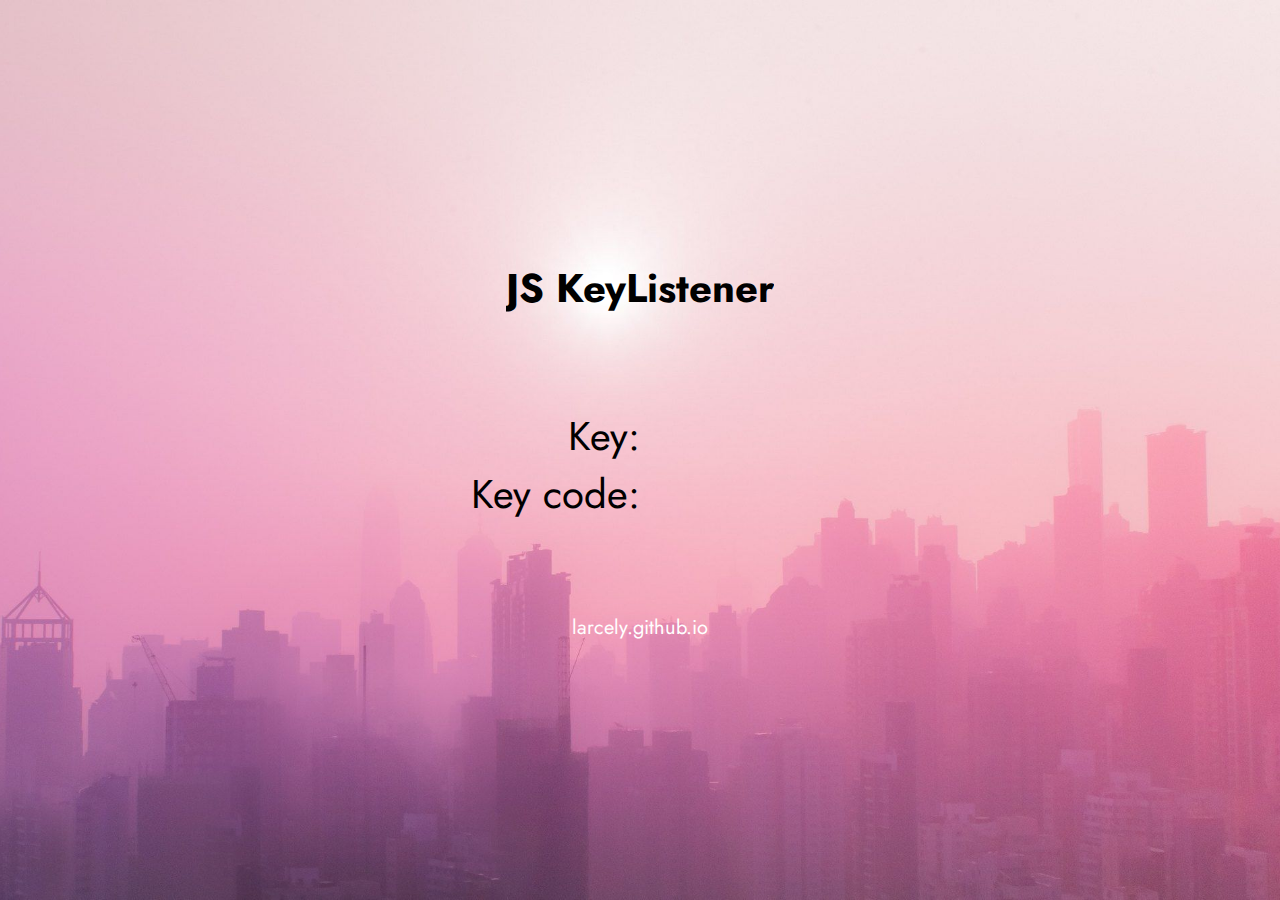
<file: index.html>
<!DOCTYPE html>
<html lang="en-US">
<head>
    <meta charset="UTF-8">
    <meta http-equiv="X-UA-Compatible" content="IE=edge">
    <meta name="viewport" content="width=device-width, initial-scale=1.0">

    <title>JavaScript Key Listener</title>

    <link rel="preconnect" href="https://fonts.googleapis.com">
    <link rel="preconnect" href="https://fonts.gstatic.com" crossorigin>
    <link href="https://fonts.googleapis.com/css2?family=Jost:ital,wght@0,100;0,200;0,300;0,400;0,500;0,600;0,700;0,800;0,900;1,100;1,200;1,300;1,400;1,500;1,600;1,700;1,800;1,900&display=swap" rel="stylesheet">

    <link rel="stylesheet" href="css/larcely.css">
    <link rel="stylesheet" href="css/style.css">

    <script src="js/application.js"></script>
</head>
<body>
    <div class="background flex-direction">
        <h1 class="header">JS KeyListener</h1>
        <div class="content flex">
            <div class="content-left">
                <h1>Key: </h1>
                <h1>Key code: </h1>
            </div>
            <div class="content-right">
                <h1 id="key"></h1>
                <h1 id="keycode"></h1>
            </div>
        </div>
        <a href="https://larcely.github.io">larcely.github.io</a>
    </div>
</body>
</html>
</file>
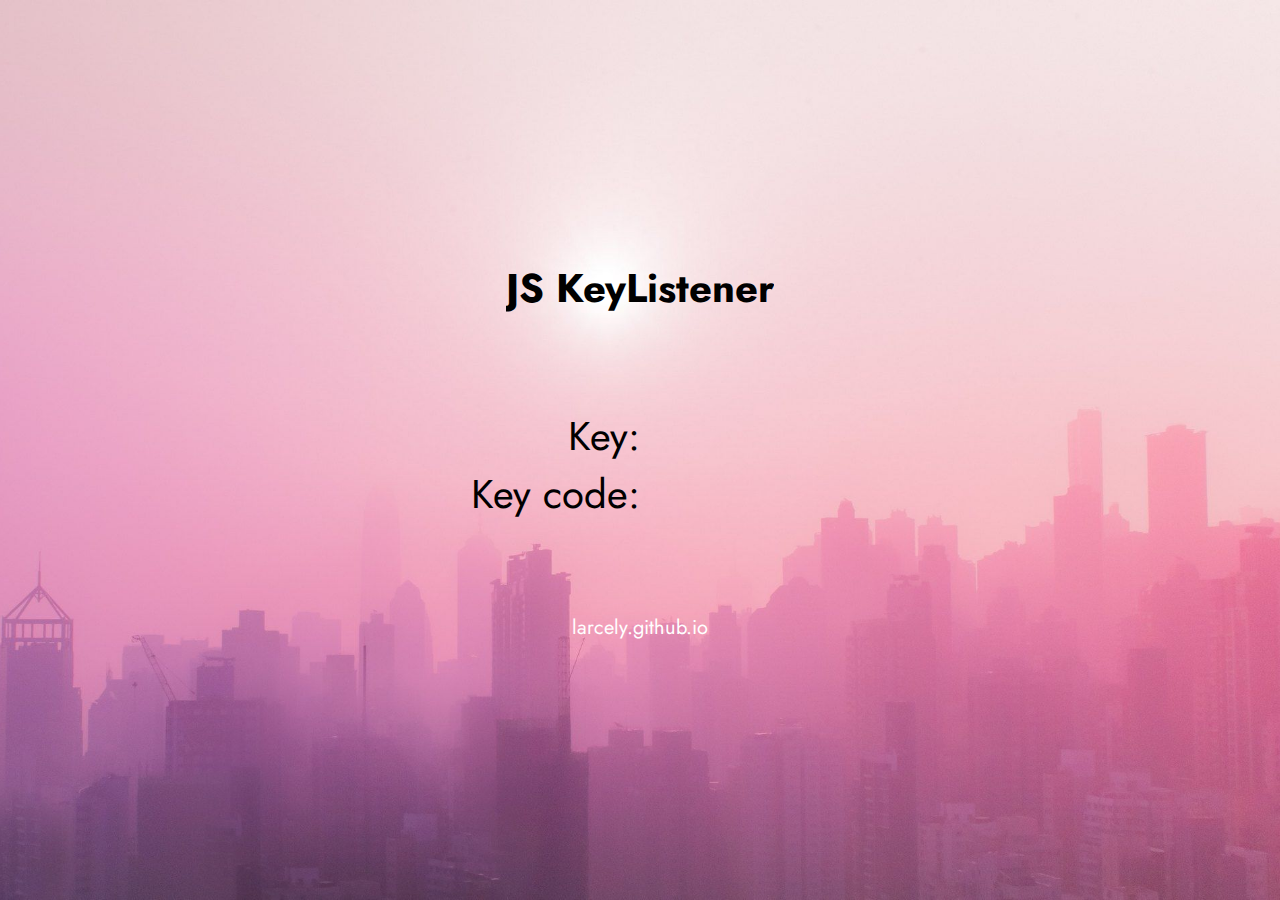
<file: docs/index.html>
<!DOCTYPE html>
<html lang="en">
<head>
    <meta charset="UTF-8">
    <meta http-equiv="X-UA-Compatible" content="IE=edge">
    <meta name="viewport" content="width=device-width, initial-scale=1.0">

    <title>JavaScript Key Listener</title>

    <link rel="preconnect" href="https://fonts.googleapis.com">
    <link rel="preconnect" href="https://fonts.gstatic.com" crossorigin>
    <link href="https://fonts.googleapis.com/css2?family=Jost:ital,wght@0,100;0,200;0,300;0,400;0,500;0,600;0,700;0,800;0,900;1,100;1,200;1,300;1,400;1,500;1,600;1,700;1,800;1,900&display=swap" rel="stylesheet">

    <link rel="stylesheet" href="css/larcely.css">
    <link rel="stylesheet" href="css/style.css">

    <script src="js/app.js"></script>
</head>
<body>
    <div class="background flex-direction">
        <h1 class="header">JS KeyListener</h1>
        <div class="content flex">
            <div class="content-left">
                <h1>Key: </h1>
                <h1>Key code: </h1>
            </div>
            <div class="content-right">
                <h1 id="key"></h1>
                <h1 id="keycode"></h1>
            </div>
        </div>
        <a href="https://larcely.github.io">larcely.github.io</a>
    </div>
</body>
</html>
</file>
<file: css/larcely.css>
.flex {
    display: flex;
    justify-content: center;
    align-items: center;
}

.flex-direction {
    display: flex;
    justify-content: center;
    align-items: center;
    flex-direction: column;
}
</file>
<file: css/style.css>
* {
    font-family: 'Jost', sans-serif;
    padding: 0;
    margin: 0;
    overflow: hidden;
}

h1 {
    font-size: 40px;
}

a {
    font-size: 20px;
    text-decoration: none;
    color: white;
}

a:hover {
    color: black;
}

h1, a {
    transition: 250ms;
    font-weight: 400;
}

body {
    background-image: url('../img/background0.jpg');
    background-repeat: no-repeat;
    background-position: center;
    background-size: cover;
}

.background {
    width: 100vw;
    height: 100vh;
}

.content-left {
    width: 20vw;
    text-align: right;
}

.content-right {
    width: 20vw;
    text-align: left;
}

.header {
    font-weight: 700;
}

.header, .content, a {
    margin: 5vh auto;
}
</file>
<file: docs/css/larcely.css>
.flex {
    display: flex;
    justify-content: center;
    align-items: center;
}

.flex-direction {
    display: flex;
    justify-content: center;
    align-items: center;
    flex-direction: column;
}
</file>
<file: docs/css/style.css>
* {
    font-family: 'Jost', sans-serif;
    padding: 0;
    margin: 0;
    overflow: hidden;
}

h1 {
    font-size: 40px;
}

a {
    font-size: 20px;
    text-decoration: none;
    color: white;
}

a:hover {
    color: black;
}

h1, a {
    transition: 250ms;
    font-weight: 400;
}

body {
    background-image: url('../img/background.jpg');
    background-repeat: no-repeat;
    background-position: center;
    background-size: cover;
}

.background {
    width: 100vw;
    height: 100vh;
}

.content-left {
    width: 20vw;
    text-align: right;
}

.content-right {
    width: 20vw;
    text-align: left;
}

.header {
    font-weight: 700;
}

.header, .content, a {
    margin: 5vh auto;
}
</file>
